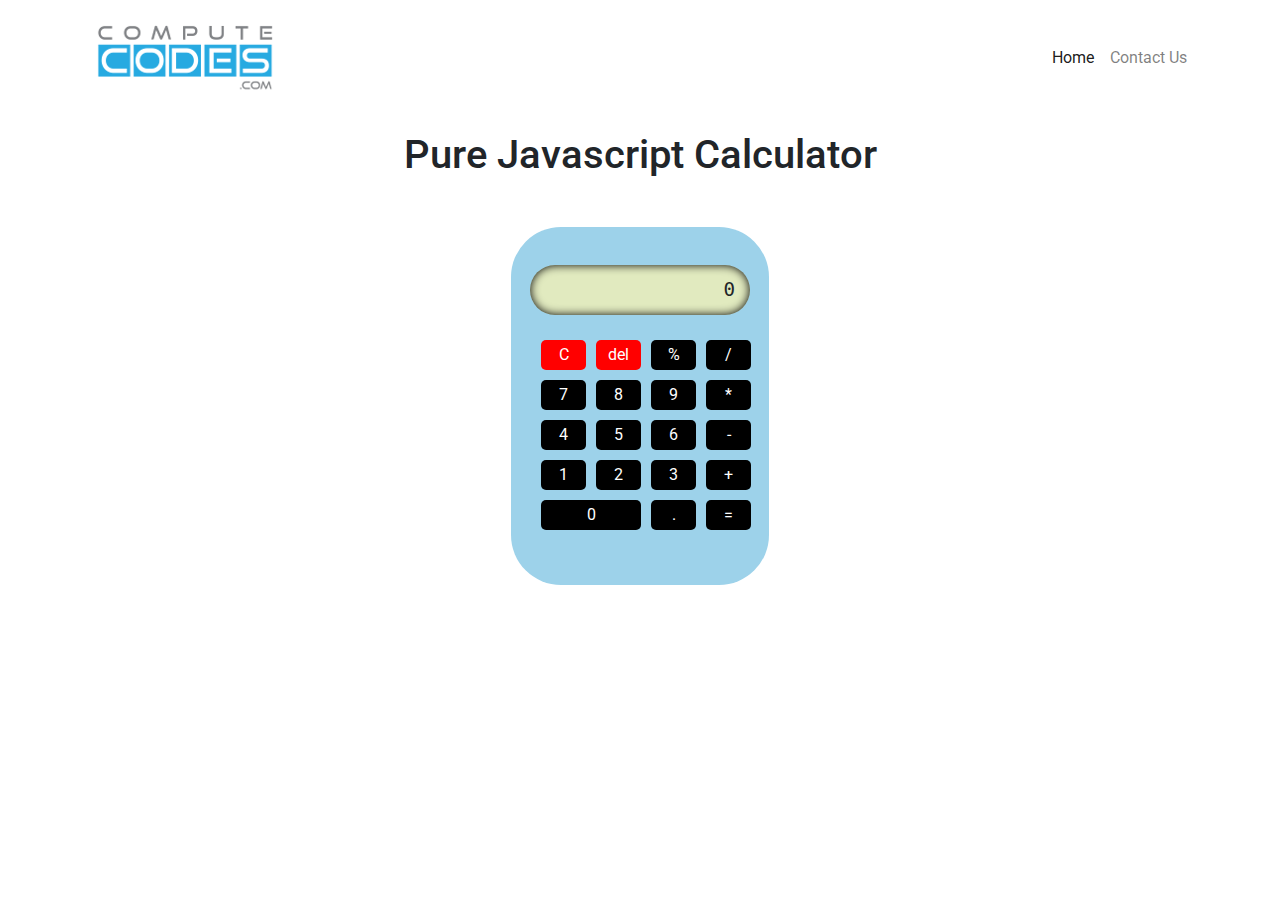
<file: index.html>
<!DOCTYPE html>
<html lang="en">

<head>
  <meta charset="UTF-8" />
  <meta name="viewport" content="width=device-width, initial-scale=1.0" />
  <meta http-equiv="X-UA-Compatible" content="ie=edge" />
  <title>Javascript Calculator</title>
  <link rel="stylesheet" type="text/css" href="css/bootstrap.css" />
  <link rel="stylesheet" type="text/css" href="css/style.css" />
  <link type="text/css" href="https://fonts.googleapis.com/css?family=Roboto:300|Raleway&display=swap"
    rel="stylesheet" />  

  <link rel="stylesheet" type="text/css" href="https://use.fontawesome.com/releases/v5.8.2/css/all.css"
    integrity="sha384-oS3vJWv+0UjzBfQzYUhtDYW+Pj2yciDJxpsK1OYPAYjqT085Qq/1cq5FLXAZQ7Ay" crossorigin="anonymous" />
</head>

<body>
  <div id="wrapper">
    <header>
      <nav class="navbar navbar-light navbar-expand-lg">
        <div class="container container-outer">
          <a class="navbar-brand" href="https://computecodes.com/"><img src="images/logo.png" /></a>
          <button class="navbar-toggler" type="button" data-toggle="collapse" data-target="#navbarNav"
            aria-controls="navbarNav" aria-expanded="false" aria-label="Toggle navigation">
            <span class="navbar-toggler-icon"></span>
          </button>
          <div class="collapse navbar-collapse" id="navbarNav">
            <ul class="navbar-nav ml-auto">
              <li class="nav-item active">
                <a class="nav-link" href="https://computecodes.com/">Home <span class="sr-only">(current)</span></a>
              </li>
              <li class="nav-item">
                <a class="nav-link" href="https://computecodes.com/contact-us/">Contact Us</a>
              </li>
            </ul>
          </div>
        </div>
      </nav>
    </header>
    <main class="site-content">
      <div class="container mt-3">
        <div class="row">
          <div class="col-md-8 offset-md-2">
		  <h1 style="text-align:center" class="mb-5">Pure Javascript Calculator</h1>
            <div class="calc-container">
              <!-- <div class="top-text">Electronic Calculator</div> -->

              <div class="screen">
                <div id="screen-content">0</div>
              </div>
              <div id="button-container">
                <div id="clear" class="button button-special">C</div>
                <div id="delete" class="button button-special">del</div>
                <div class="button">%</div>
                <div class="button">/</div>
                <div class="button">7</div>
                <div class="button">8</div>
                <div class="button">9</div>
                <div class="button">*</div>
                <div class="button">4</div>
                <div class="button">5</div>
                <div class="button">6</div>
                <div class="button">-</div>
                <div class="button">1</div>
                <div class="button ">2</div>
                <div class="button">3</div>
                <div class="button">+</div>
                <div class="button button-zero">0</div>
                <div class="button">.</div>
                <div class="button">=</div>
              </div>
            </div>
          </div>
        </div>
        <!-- End of row-->
      </div>
    </main>

    <footer class="container-fluid"></footer>
  </div>
  <script src="js/jquery.js"></script>
  <script src="js/app.js"></script>
  <script src="js/bootstrap.js"></script>
</body>

</html>
</file>
<file: css/style.css>
.calc-container {
  background-color: #9dd2ea;
  width: 258px;
  height: 358px;
  border-radius: 50px;
  margin: auto;
  padding: 8px;
  margin-bottom: 10px;
}

.top-text {
  vertical-align: middle;
  text-align: center;
  font-family: "Dancing Script", cursive;
  font-size: 1.2em;
}

.screen {
  width: 220px;
  overflow: auto;
  height: 50px;
  background-color: #e1eabf;
  margin: 0 auto;
  top: 30px;
  position: relative;
  border-radius: 50px;
  text-align: right;
  -moz-box-shadow: inset 0 0 10px #000000;
  -webkit-box-shadow: inset 0 0 10px #000000;
  box-shadow: inset 0 0 10px #000000;
  margin-bottom: 50px;
}

#screen-content {
  display: block;

  width: 100%;
  overflow: hidden;
  height: 100%;
  padding: 5px 15px 0 10px;
  font-family: "Share Tech Mono", monospace;
  font-size: 1.2em;
  line-height: 40px;
}

#button-container {
  margin-left: 17px;
}

.button {
  width: 45px;
  height: 30px;
  display: block;
  float: left;
  margin: 5px;
  border-radius: 5px;
  color: #fff;
  text-align: center;
  line-height: 30px;
  cursor: default;
  background-color: #000;
}

.button-zero {
  width: 100px;
}

.button-special {
  background-color: red;
}
</file>
